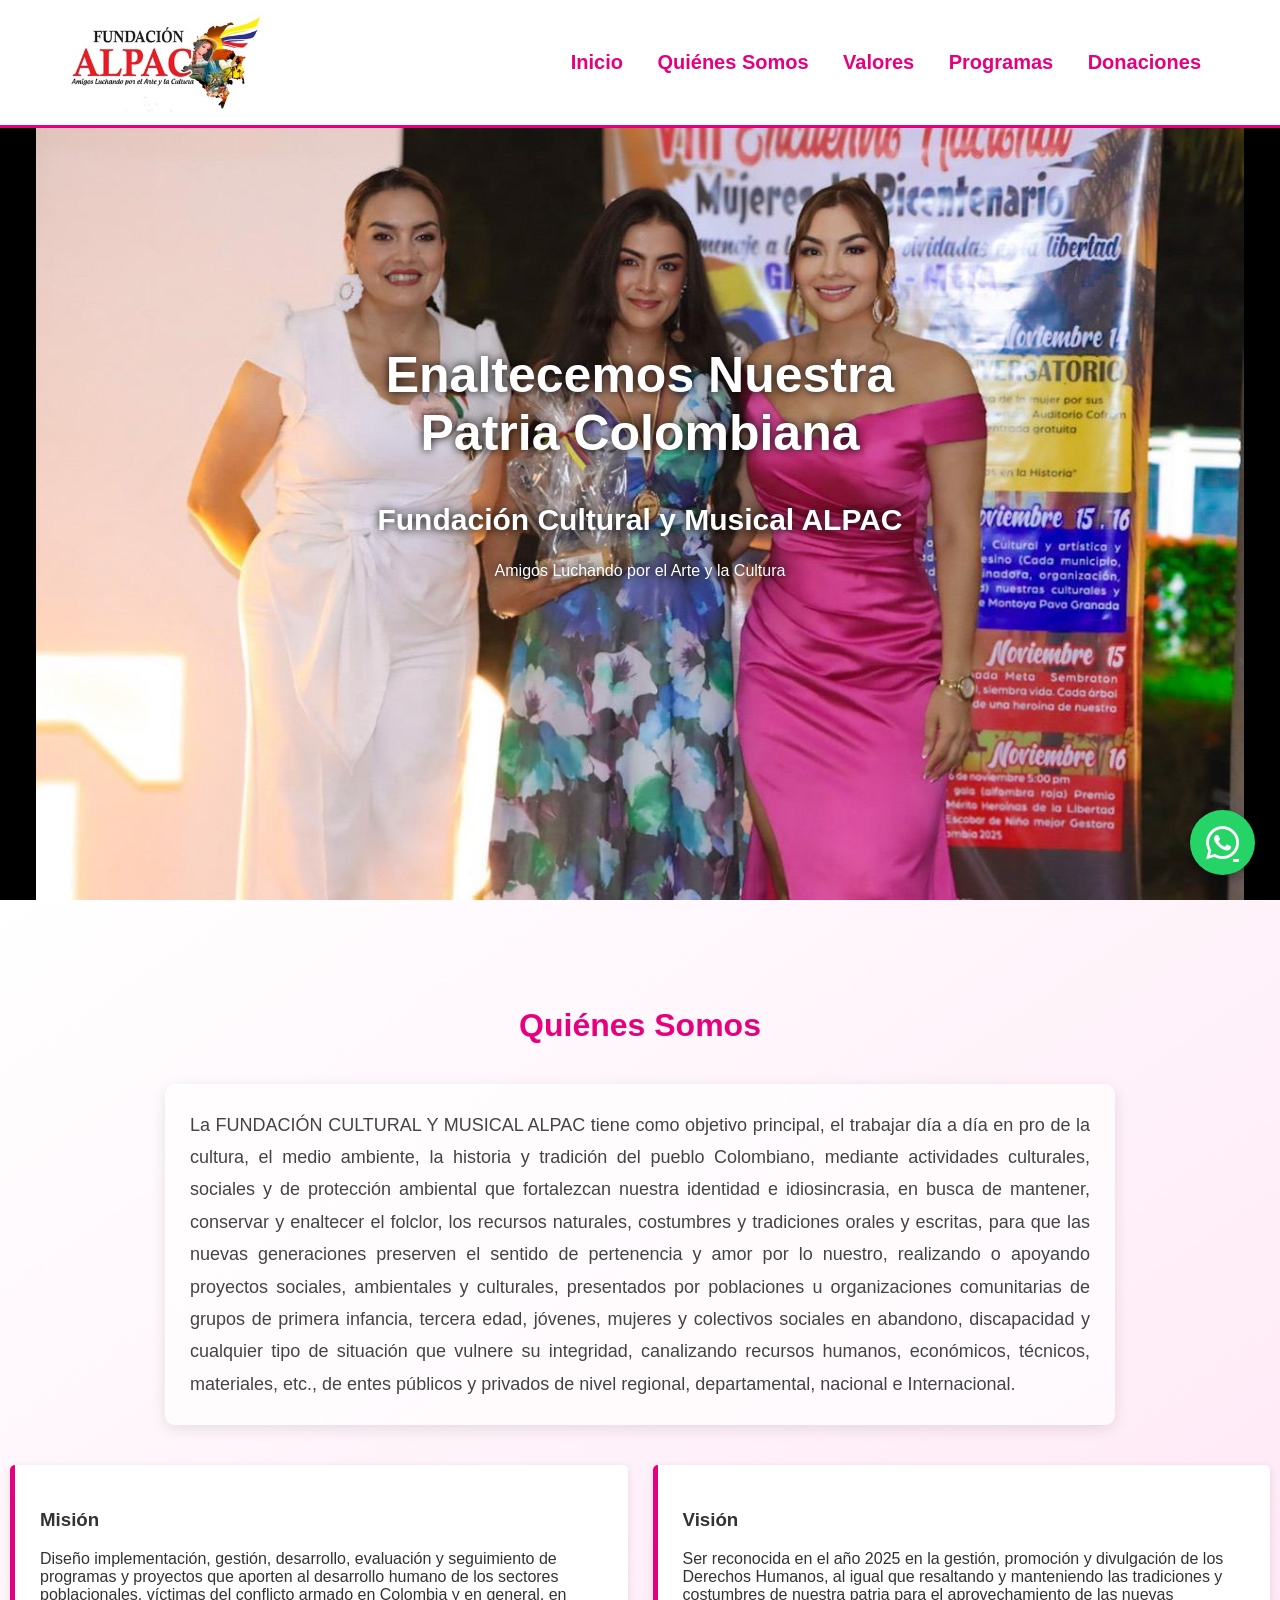
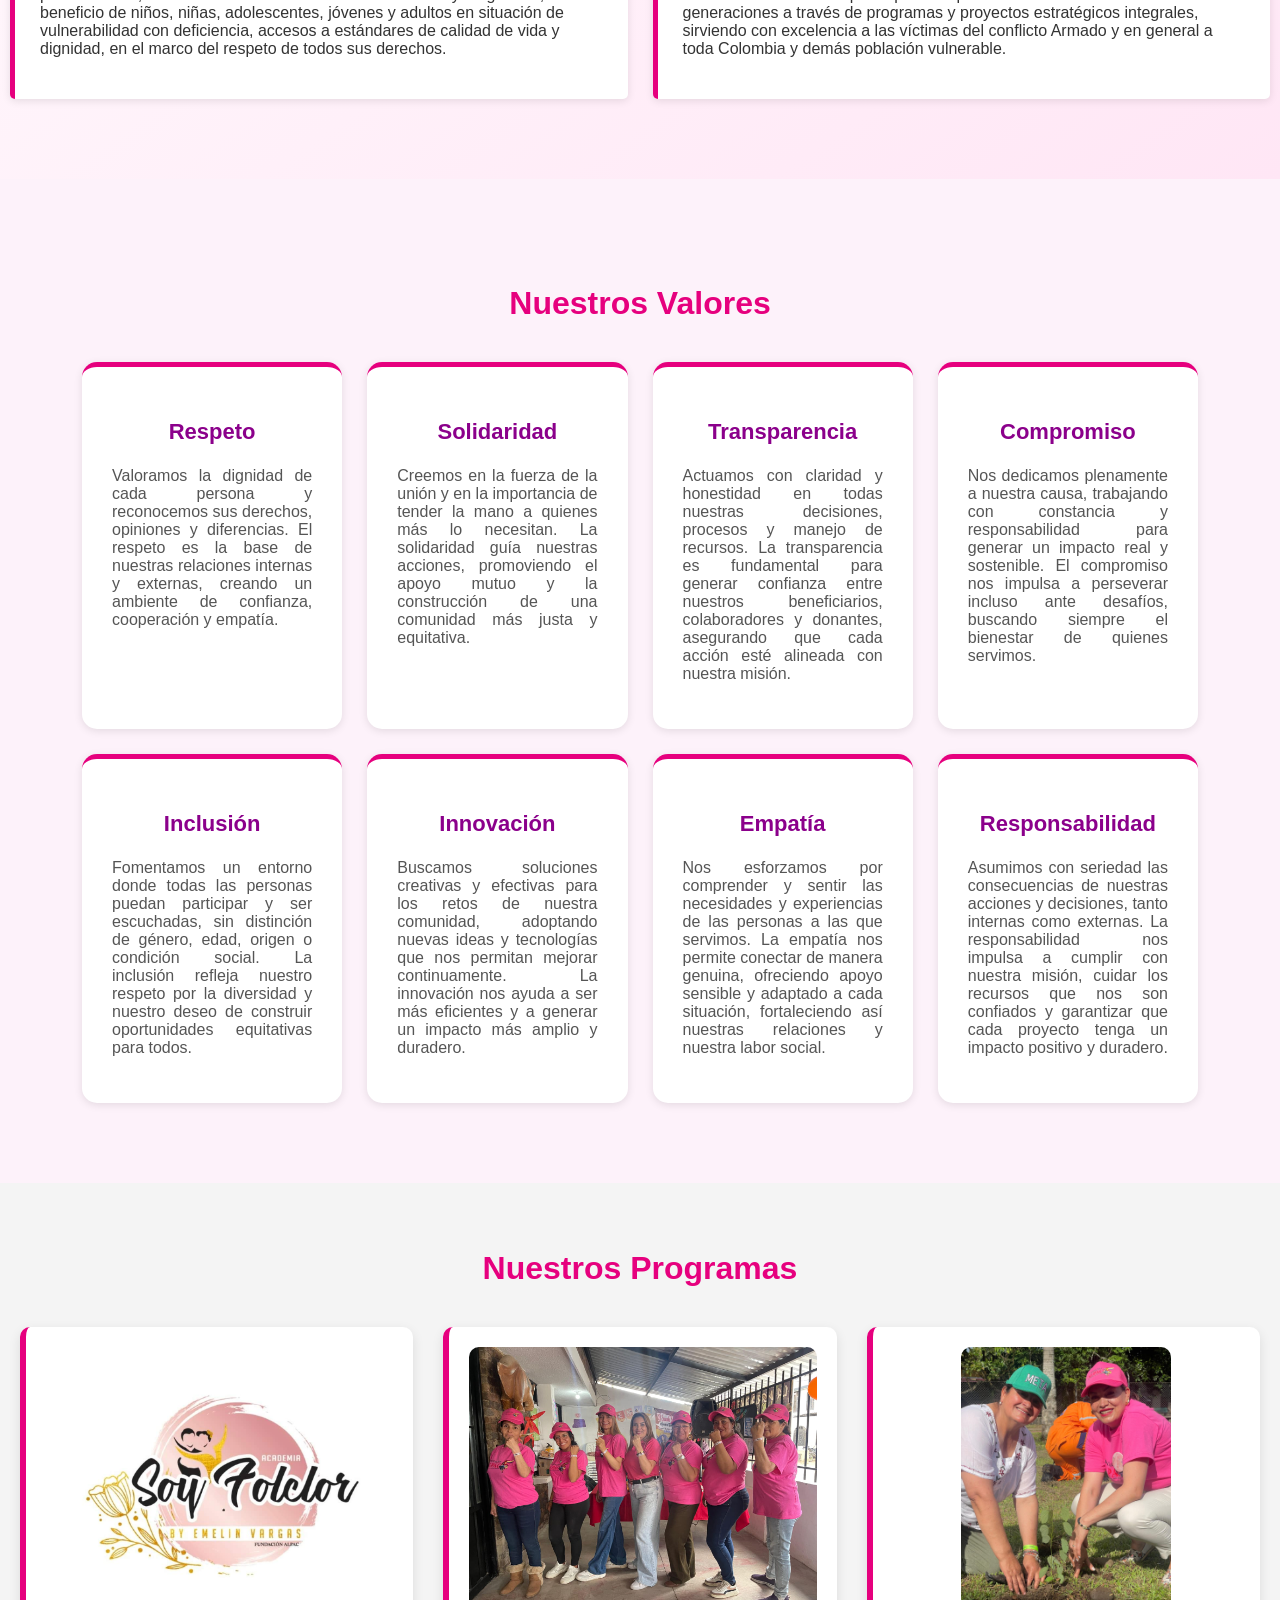
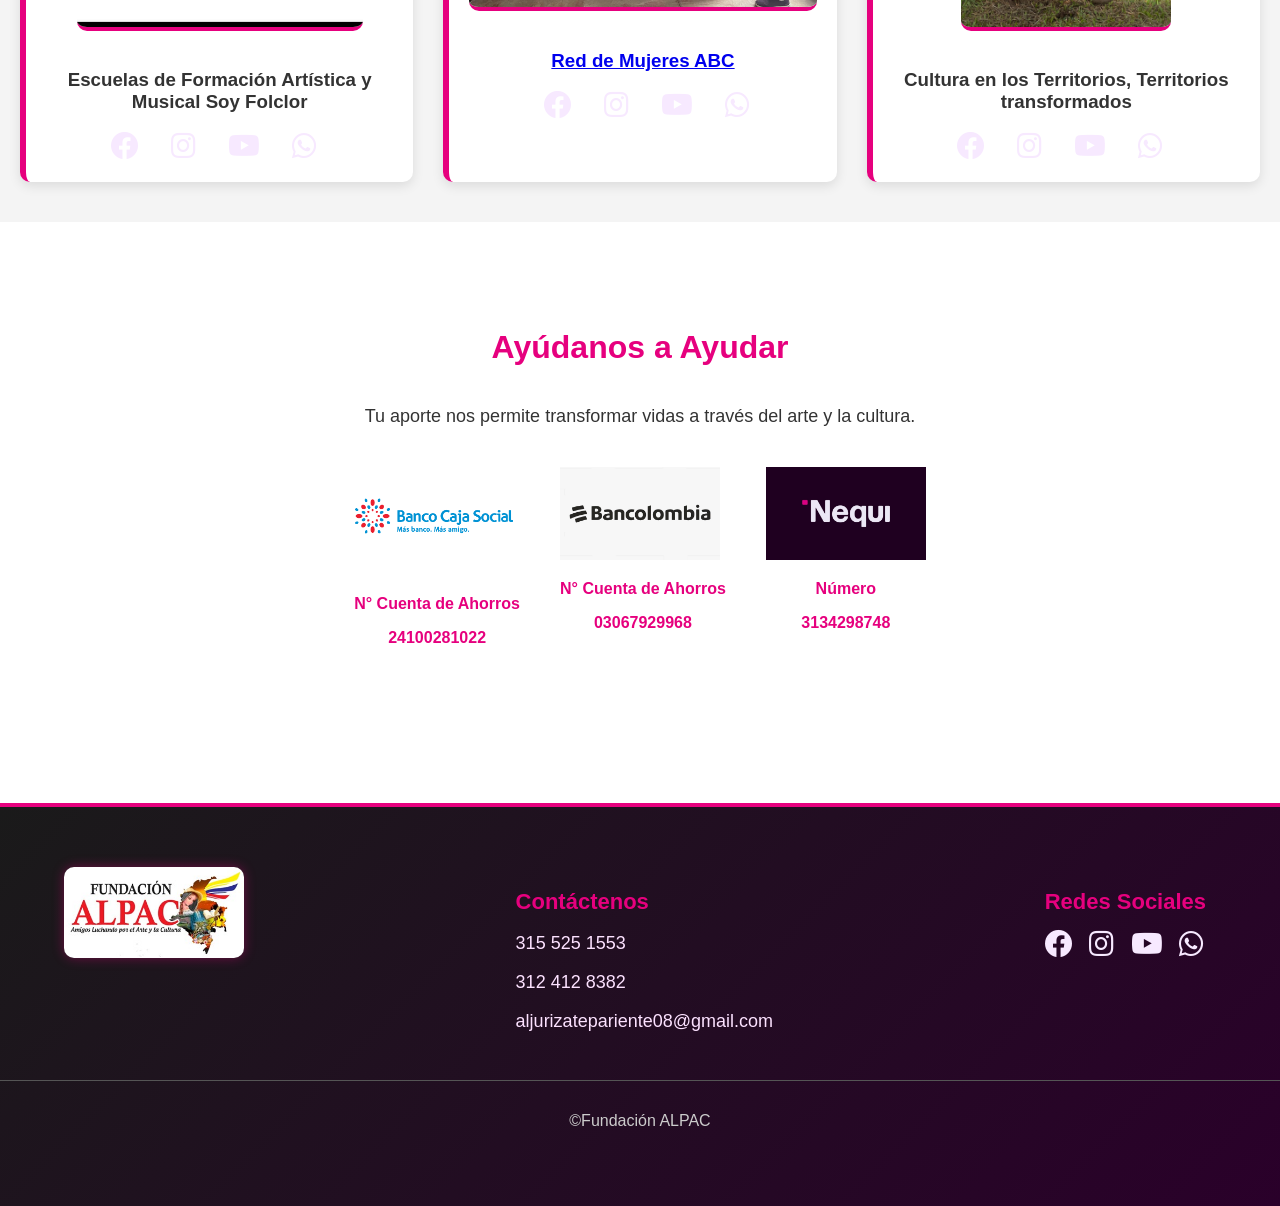
<file: index.html>
<!DOCTYPE html>
<html lang="es">
<head>
    <meta charset="UTF-8">
    <title>Fundación Cultural y Musical ALPAC</title>

    <link rel="stylesheet" href="css.css">
    <link rel="stylesheet" href="https://cdnjs.cloudflare.com/ajax/libs/font-awesome/5.15.4/css/all.min.css">
</head>

<body>

<!-- HEADER -->
<header class="header">
    <div class="container nav-container">
        <div class="nav-left">
            <img src="logo.jpg" class="logo" alt="Logo ALPAC">
        </div>

        <nav>
            <a href="#inico">Inicio</a>
            <a href="#somos">Quiénes Somos</a>
            <a href="#valores">Valores</a>
            <a href="#programas">Programas</a>
            <a href="#donaciones">Donaciones</a>
        </nav>
    </div>
</header>

<!-- HERO ALPAC -->
<section id="inicio" class="hero">
     <div class="slider">
        <div class="slide"><img src="foto1.jpg" alt=""></div>
        <div class="slide"><img src="foto2.jpg" alt=""></div>
        <div class="slide"><img src="foto3.jpg" alt=""></div>
        <div class="slide"><img src="foto4.jpg" alt=""></div>
        <div class="slide"><img src="foto5.jpg" alt=""></div>
        <div class="slide"><img src="foto6.jpg" alt=""></div>
        <div class="slide"><img src="foto7.jpeg" alt=""></div>
        <div class="slide"><img src="foto8.jpeg" alt=""></div>
        <div class="slide"><img src="foto9.jpeg" alt=""></div>
        <div class="slide"><img src="foto10.jpeg" alt=""></div>
        <div class="slide"><img src="foto11.jpeg" alt=""></div>
        <div class="slide"><img src="foto12.jpeg" alt=""></div>
        <div class="slide"><img src="foto13.jpeg" alt=""></div>
        <div class="slide"><img src="foto14.jpeg" alt=""></div>
        <div class="slide"><img src="foto15.jpeg" alt=""></div>
        <div class="slide"><img src="foto16.jpeg" alt=""></div>
        <div class="slide"><img src="foto17.jpeg" alt=""></div>
        <div class="slide"><img src="foto18.jpeg" alt=""></div>
        <div class="slide"><img src="foto19.jpeg" alt=""></div>
        <div class="slide"><img src="foto20.jpeg" alt=""></div>
        <div class="slide"><img src="foto21.jpeg" alt=""></div>
        <div class="slide"><img src="foto22.jpeg" alt=""></div>
        <div class="slide"><img src="foto23.jpeg" alt=""></div>
        <div class="slide"><img src="foto24.jpeg" alt=""></div>
        <div class="slide"><img src="foto25.jpeg" alt=""></div>
        <div class="slide"><img src="foto26.jpeg" alt=""></div>
        <div class="slide"><img src="foto27.jpeg" alt=""></div>
        <div class="slide"><img src="foto28.jpeg" alt=""></div>
        <div class="slide"><img src="foto29.jpg" alt=""></div>
        <div class="slide"><img src="foto30.jpg" alt=""></div>
        <div class="slide"><img src="foto31.JPG" alt=""></div> 
        <div class="slide"><img src="foto32.jpeg" alt=""></div> 
        <div class="slide"><img src="foto33.jpeg" alt=""></div> 
        <div class="slide"><img src="foto34.jpg" alt=""></div>
        <div class="slide"><img src="foto35.jpg" alt=""></div> 
        <div class="slide"><img src="foto36.jpg" alt=""></div>  
    </div>

    <div class="hero-content">
        <h1>Enaltecemos Nuestra Patria Colombiana</h1>
        <h2>Fundación Cultural y Musical ALPAC</h2>
        <p>Amigos Luchando por el Arte y la Cultura</p>
    </div>
</section>

<!-- SOMOS ALPAC -->
<section id="somos" class="section">
    <div class="container">
        <h2 class="section-title">Quiénes Somos</h2>

        <p class="section-text">
            La FUNDACIÓN CULTURAL Y MUSICAL ALPAC tiene como objetivo principal, el trabajar día a día en pro de la cultura, el medio ambiente, la historia y tradición del pueblo Colombiano, mediante actividades culturales, sociales y de protección ambiental que fortalezcan nuestra identidad e idiosincrasia, en busca de mantener, conservar y enaltecer el folclor, los recursos naturales, costumbres y tradiciones orales y escritas, para que las nuevas generaciones preserven el sentido de pertenencia y amor por lo nuestro, realizando o apoyando proyectos sociales, ambientales y culturales, presentados por poblaciones u organizaciones comunitarias de grupos de primera infancia, tercera edad, jóvenes, mujeres y colectivos sociales en abandono, discapacidad y cualquier tipo de situación que vulnere su integridad, canalizando recursos humanos, económicos, técnicos, materiales, etc., de entes públicos y privados de nivel regional, departamental, nacional e Internacional.
        </p>
    </div>
    <div class="card-grid">
            <div class="card">
                <h3>Misión</h3>
                <p>Diseño implementación, gestión, desarrollo, evaluación y seguimiento de programas y proyectos que aporten al desarrollo humano de los sectores poblacionales, víctimas del conflicto armado en Colombia y en general, en beneficio de niños, niñas, adolescentes, jóvenes y adultos en situación de vulnerabilidad con deficiencia, accesos a estándares de calidad de vida y dignidad, en el marco del respeto de todos sus derechos.</p>
            </div>
            <div class="card">
                <h3>Visión</h3>
                <p>Ser reconocida en el año 2025 en la gestión, promoción y divulgación de los Derechos Humanos, al igual que resaltando y manteniendo las tradiciones y costumbres de nuestra patria para el aprovechamiento de las nuevas generaciones a través de  programas y proyectos estratégicos integrales, sirviendo con excelencia a las víctimas del conflicto Armado y en general a toda Colombia y demás población vulnerable.</p>
            </div>

            
    </div>
</section>

<!-- VALORES ALPAC -->
<section id="valores" class="section bg-light">
    <div class="container">
        <h2 class="section-title">Nuestros Valores</h2>

        <div class="card-grid">

            <div class="card">
                <h3>Respeto</h3>
                <p>Valoramos la dignidad de cada persona y reconocemos sus derechos, opiniones y diferencias. El respeto es la base de nuestras relaciones internas y externas, creando un ambiente de confianza, cooperación y empatía.</p>
            </div>

            <div class="card">
                <h3>Solidaridad</h3>
                <p>Creemos en la fuerza de la unión y en la importancia de tender la mano a quienes más lo necesitan. La solidaridad guía nuestras acciones, promoviendo el apoyo mutuo y la construcción de una comunidad más justa y equitativa.</p>
            </div>

            <div class="card">
                <h3>Transparencia</h3>
                <p>Actuamos con claridad y honestidad en todas nuestras decisiones, procesos y manejo de recursos. La transparencia es fundamental para generar confianza entre nuestros beneficiarios, colaboradores y donantes, asegurando que cada acción esté alineada con nuestra misión.</p>
            </div>

            <div class="card">
                <h3>Compromiso</h3>
                <p>Nos dedicamos plenamente a nuestra causa, trabajando con constancia y responsabilidad para generar un impacto real y sostenible. El compromiso nos impulsa a perseverar incluso ante desafíos, buscando siempre el bienestar de quienes servimos.</p>
            </div>

            <div class="card">
                <h3>Inclusión</h3>
                <p>Fomentamos un entorno donde todas las personas puedan participar y ser escuchadas, sin distinción de género, edad, origen o condición social. La inclusión refleja nuestro respeto por la diversidad y nuestro deseo de construir oportunidades equitativas para todos.</p>
            </div>

            <div class="card">
                <h3>Innovación</h3>
                <p>Buscamos soluciones creativas y efectivas para los retos de nuestra comunidad, adoptando nuevas ideas y tecnologías que nos permitan mejorar continuamente. La innovación nos ayuda a ser más eficientes y a generar un impacto más amplio y duradero.</p>
            </div>

            <div class="card">
                <h3>Empatía</h3>
                <p>Nos esforzamos por comprender y sentir las necesidades y experiencias de las personas a las que servimos. La empatía nos permite conectar de manera genuina, ofreciendo apoyo sensible y adaptado a cada situación, fortaleciendo así nuestras relaciones y nuestra labor social.</p>
            </div>

            <div class="card">
                <h3>Responsabilidad</h3>
                <p>Asumimos con seriedad las consecuencias de nuestras acciones y decisiones, tanto internas como externas. La responsabilidad nos impulsa a cumplir con nuestra misión, cuidar los recursos que nos son confiados y garantizar que cada proyecto tenga un impacto positivo y duradero.</p>
            </div>

        </div>
    </div>
</section>

<!-- Programas -->
<section id="programas" class="section bg-light">
    <h2 class="section-title">Nuestros Programas</h2>
    <div class="card-grid">

        <div class="card">
            <img src="soyfolclor.jpg" alt="Logo Soy Folclor" class="programa-logo">
            <h3>Escuelas de Formación Artística y Musical Soy Folclor</h3>
            <div class="social-icons">
                <a href="https://www.facebook.com/people/SoyFolclor/100065532488056/" target="_blank"><i class="fab fa-facebook"></i></a>
                <a href="https://www.instagram.com/soyfolclor/" target="_blank"><i class="fab fa-instagram"></i></a>
                <a href="https://www.youtube.com/@fundacionculturalymusicala6155" target="_blank"><i class="fab fa-youtube"></i></a>
                <a href="https://wa.me/3155251553?text=Hola" target="_blank"><i class="fab fa-whatsapp"></i></a>
            </div>
        </div>
        <div class="card">
            <img src="MUJERES.jpeg" alt="Logo Mujeres ABC" class="programa-logo">
            <a href="programa.html">
            <h3>Red de Mujeres ABC</h3>
            <div class="social-icons">
                <a href="https://www.facebook.com/reddemujeresabc" target="_blank"><i class="fab fa-facebook"></i></a>
                <a href="https://www.instagram.com/milenatorrespaez" target="_blank"><i class="fab fa-instagram"></i></a>
                <a href="https://www.youtube.com/@fundacionculturalymusicala6155" target="_blank"><i class="fab fa-youtube"></i></a>
                <a href="https://wa.me/3124128382?text=Hola" target="_blank"><i class="fab fa-whatsapp"></i></a>
            </div>
        </div>

        <div class="card">
            <img src="cultura1.jpeg" alt="Logo Cultura" class="programa-logo">
            <h3>Cultura en los Territorios, Territorios transformados</h3>
            <div class="social-icons">
                <a href="https://www.facebook.com/fundacionalpac/" target="_blank"><i class="fab fa-facebook"></i></a>
                <a href="https://www.instagram.com/fundacionalpac/c" target="_blank"><i class="fab fa-instagram"></i></a>
                <a href="https://www.youtube.com/@fundacionculturalymusicala6155" target="_blank"><i class="fab fa-youtube"></i></a>
                <a href="https://wa.me/3155251553?text=Hola" target="_blank"><i class="fab fa-whatsapp"></i></a>
            </div>
        </div>
    </div>
    </div>
</section>



<!-- DONACIONES -->
<section id="donaciones" class="section">
    <div class="container">
        <h2 class="section-title">Ayúdanos a Ayudar</h2>

        <p class="donar-text">Tu aporte nos permite transformar vidas a través del arte y la cultura.</p>

        <div class="donaciones-grid">

            <a class="donar-option">
                <img src="banco.png" alt="Banco Caja Social">
                <p>N° Cuenta de Ahorros</p>
                <p>24100281022</p>
            </a>

            <a class="donar-option">
                <img src="bancolombia.jpg" alt="bancolombia">
                <p>N° Cuenta de Ahorros</p>
                <p>03067929968</p>
            </a>

            <a class="donar-option">
                <img src="nequi.jpg" alt="nequi">
                <p>Número</p>
                <p>3134298748</p>
            </a>

        </div>
    </div>
</section>

<!-- FOOTER ALPAC -->
<footer class="footer">
    <div class="container footer-grid">
        
        <div class="footer-block">
            <img src="logo.jpg" class="footer-logo">
        </div>

        <div class="footer-block">
            <h3>Contáctenos</h3>
            <p>315 525 1553</p>
            <p>312 412 8382</p>
            <p><a href="mailto:aljurizatepariente08@gmail.com">aljurizatepariente08@gmail.com</a></p>
        </div>

        <div class="footer-block">
            <h3>Redes Sociales</h3>
            <div class="social-icons">
                <a href="https://www.facebook.com/fundacionalpac/" target="_blank"><i class="fab fa-facebook"></i></a>
                <a href="https://www.instagram.com/fundacionalpac/c" target="_blank"><i class="fab fa-instagram"></i></a>
                <a href="https://www.youtube.com/@fundacionculturalymusicala6155" target="_blank"><i class="fab fa-youtube"></i></a>
                <a href="https://wa.me/3155251553?text=Hola" target="_blank"><i class="fab fa-whatsapp"></i></a>
            </div>
        </div>

    </div>

    <div class="footer-bottom">
        <p>©Fundación ALPAC</p>
    </div>
    <a href="https://wa.me/3155251553?text=Hola%20quiero%20más%20información" 
   class="whatsapp-float" target="_blank">
    <i class="fab fa-whatsapp"></i>
    </a>
</footer>

</body>

</html>
</file>
<file: css.css>
/* === ESTILOS ALPAC - ESQUEMA FUXIA === */

/* General */
body {
    margin: 0;
    font-family: Arial, sans-serif;
    color: #333;
}

.container {
    width: 90%;
    max-width: 1200px;
    margin: auto;
}

.section {
    padding: 80px 0;
    scroll-margin-top: 100px;
}

.bg-light {
    background: #F4F4F4;
}

/* --- HEADER --- */
.header {
    background: white;
    border-bottom: 3px solid #E6007E; /* fucsia */
    position: fixed;
    width: 100%;
    z-index: 1000;
}

.nav-container {
    display: flex;
    justify-content: space-between;
    align-items: center;
    padding: 12px 0;
}

.nav-left {
    display: flex;
    align-items: center;
}

.logo {
    width: 40vw;
    max-width: 200px;
}

.title {
    font-size: 20px;
    font-weight: bold;
    color: #E6007E; /* fucsia */
}

/* --- NAV --- */
nav a {
    margin: 0 15px;
    text-decoration: none;
    color: #E6007E; /* fucsia */
    font-weight: bold;
    font-size: 20px;
}

/* --- Buttons --- */
.btn-header, .btn-hero {
    padding: 10px 20px;
    background: #E6007E; /* fucsia */
    color: #FFF; /* texto blanco */
    font-weight: bold;
    border-radius: 5px;
    text-decoration: none;
}

/* --- HERO --- */
.hero {
    position: relative;
    height: 100vh;
    overflow: hidden;
}

.hero-video {
    position: absolute;
    top: 50%;
    left: 50%;
    width: 100%;
    height: 100%;
    object-fit: cover; /* Ajusta el video al tamaño del contenedor */
    transform: translate(-50%, -50%);
    z-index: 0; /* Detrás del contenido */
}

.hero-content {
    position: relative;
    z-index: 1; /* Encima del video */
    text-shadow: 2px 2px 5px #8B008B;
}

.hero h1 {
    font-size: 50px;
}

.hero h2 {
    font-size: 30px;
}

.btn-hero {
    margin-top: 25px;
    font-size: 18px;
}

/* --- TITULOS --- */
.section-title {
    text-align: center;
    font-size: 32px;
    color: #E6007E; /* fucsia */
    margin-bottom: 40px;
}

/* --- VALORES (CARDS) --- */
.card-grid {
    display: grid;
    grid-template-columns: repeat(auto-fit, minmax(250px, 1fr));
    gap: 25px;
}

.card {
    background: white;
    padding: 25px;
    border-left: 8px solid #E6007E; /* fucsia */
    border-radius: 5px;
    box-shadow: 0 2px 8px rgba(0,0,0,0.1);
}

/* --- PROGRAMAS --- */
/* Contenedor principal */
#nuestros-programas {
    color: #fff;
    text-align: center;
    background-color: #8B008B; /* violeta oscuro */
    padding: 60px 20px;
}

/* Contenedor interno */
#nuestros-programas .container {
    max-width: 1200px;
    margin: 0 auto;
    display: flex;
    flex-direction: column;
    gap: 40px;
}

/* Título principal */
#nuestros-programas h2 {
    font-size: 3.5em;
    color: #E6007E; /* fucsia */
    margin-bottom: 40px;
    font-family: 'Protest Guerrilla', sans-serif;
}

/* Subtítulos */
#nuestros-programas h3 {
    font-size: 2em;
    color: #8B008B; /* violeta */
    margin-bottom: 20px;
    font-family: 'Reboto', sans-serif;
}

/* Párrafos */
#nuestros-programas p {
    font-size: 1.2em;
    color: #FFF; /* blanco */
    line-height: 1.8em;
    text-align: justify;
    margin-bottom: 20px;
}

/* Contenedor que alinea las tarjetas en fila */
#programas {
    background-color: #F4F4F4; /* gris claro */
    padding: 40px 20px;
}

#programas .card-grid {
    display: grid;
    grid-template-columns: repeat(auto-fit, minmax(280px, 1fr));
    gap: 30px;
}

/* Cada tarjeta */
#programas .card {
    background: white;
    border-radius: 10px;
    box-shadow: 0 4px 12px rgba(0,0,0,0.1);
    padding: 20px;
    display: flex;
    flex-direction: column;
    align-items: center;
    text-align: center;
    transition: transform 0.3s ease, box-shadow 0.3s ease;
    cursor: pointer;
    min-width: 300px;
    border-left: 6px solid #E6007E; /* fucsia */
}

/* Efecto hover para dar interactividad */
#programas .card:hover {
    transform: translateY(-8px);
    box-shadow: 0 8px 20px rgba(230,0,126,0.3); /* sombra fucsia */
}

/* Imagen en la tarjeta */
#programas .card img {
    max-width: 100%;
    height: auto;
    max-height: 280px;
    margin-bottom: 20px;
    border-bottom: 4px solid #E6007E; /* fucsia */
    border-radius: 10px;
}

/* Título de la tarjeta */
#programas .card h2 {
    font-size: 1.4rem;
    color: #E6007E; /* fucsia */
    margin-bottom: 15px;
}

/* Contenedor de iconos sociales */
#programas .social-icons {
    display: flex;
    justify-content: center;
    gap: 20px;
}

/* Iconos */
#programas .social-icons a {
    color: #8B008B; /* violeta */
    font-size: 24px;
    transition: color 0.3s ease;
}

#programas .social-icons a:hover {
    color: #E6007E; /* fucsia */
}

/* --- DONACIONES --- */
.donar-text {
    text-align: center;
    font-size: 18px;
    margin-bottom: 40px;
}

.donaciones-grid {
    display: flex;
    justify-content: center;
    gap: 40px;
    flex-wrap: wrap;
}

.donar-option img {
    width: 160px;
}

.donar-option p {
    text-align: center;
    font-weight: bold;
    color: #E6007E; /* fucsia */
}

/* --- FOOTER --- */
.footer {
    background: linear-gradient(135deg, #1a1a1a, #2a002a);
    color: #f7e9ff;
    padding: 60px 0;
    margin-top: 60px;
    border-top: 4px solid #E6007E;
}

.footer-grid {
    display: flex;
    justify-content: space-between;
    flex-wrap: wrap;
    gap: 40px;
}

.footer-block h3 {
    color: #E6007E;
    font-size: 22px;
    margin-bottom: 15px;
}

.footer-block p,
.footer-block a {
    font-size: 18px;
    color: #fce2ff;  /* más claro y visible */
    text-decoration: none;
}

.footer-block a:hover {
    color: #ffffff;
    text-decoration: underline;
}

.footer-logo {
    width: 180px;
    border-radius: 10px;
    box-shadow: 0px 0px 12px rgba(230, 0, 126, 0.4);
}

.social-icons i {
    font-size: 28px;
    margin-right: 12px;
    color: #f7e9ff;
    transition: 0.3s ease;
}

.social-icons i:hover {
    color: #E6007E;
    transform: scale(1.2);
}

/* Línea inferior */
.footer-bottom {
    text-align: center;
    margin-top: 30px;
    border-top: 1px solid #555;
    padding-top: 15px;
    color: #ccc;
    font-size: 16px;
}



.slide img {
    width: 100%;
    height: 100%;
    object-fit: contain;
    background-color: #000; /* opcional */
}


/* Animación del slider */
.slider {
    display: flex;
    width: calc(100% * 36); /* 36 imágenes */
    height: 100%;
    animation: slide 120s linear infinite;
}

.slide {
    width: 100vw;
    height: 100vh;
    flex-shrink: 0;
}


@keyframes slide {
    from {
        transform: translateX(0);
    }
    to {
        transform: translateX(-100%);
    }
}

/* Texto encima */
.hero-content {
    position: absolute;
    top: 50%;
    left: 50%;
    transform: translate(-50%, -50%);
    text-align: center;
    color: white;
    text-shadow: 0 0 10px black;
}

/* BOTÓN WHATSAPP FLOTANTE */
.whatsapp-float {
    position: fixed;
    width: 65px;
    height: 65px;
    bottom: 25px;
    right: 25px;
    background-color: #25D366;
    color: white;
    border-radius: 50%;
    text-align: center;
    font-size: 38px;
    display: flex;
    justify-content: center;
    align-items: center;
    box-shadow: 0px 4px 10px rgba(0,0,0,0.3);
    z-index: 999;
    transition: transform 0.3s ease, box-shadow 0.3s ease;
}

.whatsapp-float:hover {
    transform: scale(1.12);
    box-shadow: 0 0 15px rgba(37,211,102,0.7);
}

#somos {
    background: linear-gradient(to bottom right, #fff, #ffe6f5);
    padding: 80px 10px;
}

#somos .section-text {
    font-size: 18px;
    line-height: 1.8;
    text-align: justify;
    max-width: 900px;
    margin: auto;
    color: #444;
    background: rgba(255,255,255,0.7);
    padding: 25px;
    border-radius: 10px;
    box-shadow: 0 4px 15px rgba(0,0,0,0.1);
}

#somos .card-grid {
    margin-top: 40px;
}

#somos .card {
    border-left: 5px solid #E6007E;
    transition: transform .3s ease, box-shadow .3s ease;
}

#somos .card:hover {
    transform: translateY(-6px);
    box-shadow: 0 10px 20px rgba(230,0,126,0.3);
}


#valores {
    background: #fdf2fa;
    padding: 80px 20px;
}

#valores .card-grid {
    grid-template-columns: repeat(auto-fit, minmax(260px, 1fr));
}

#valores .card {
    border-left: none;
    border-top: 5px solid #E6007E;
    border-radius: 15px;
    padding: 30px;
    transition: all .3s ease;
    background: white;
}

#valores .card h3 {
    color: #8B008B;
    text-align: center;
    font-size: 22px;
}

#valores .card p {
    text-align: justify;
    color: #555;
}

#valores .card:hover {
    transform: translateY(-8px) scale(1.03);
    box-shadow: 0 10px 25px rgba(230,0,126,0.3);
}

/* ---------------------------------------------------
   RESPONSIVE
--------------------------------------------------- */
@media screen and (max-width: 768px) {

    .nav-container {
        flex-direction: column;
        gap: 10px;
    }

    nav a {
        font-size: 1rem;
    }

    .encuentro-header h1 {
        font-size: 2rem;
    }

    .encuentro-header {
        padding: 100px 20px;
    }

    .galeria-columnas-video {
        flex-direction: column;
        align-items: center;
    }

    .video-item iframe {
        width: 100%;
        max-width: 400px;
    }

    .card-grid {
        grid-template-columns: 1fr;
    }
}

@media screen and (max-width: 900px) {
    .encuentros-grid {
        grid-template-columns: repeat(2, 1fr); /* 2 columnas */
    }
}

@media screen and (max-width: 500px) {
    .encuentros-grid {
        grid-template-columns: 1fr; /* 1 columna */
    }
}


@media screen and (max-width: 768px) {
    .video-item iframe {
        max-width: 100%;
        height: 260px;
    }
}
</file>
